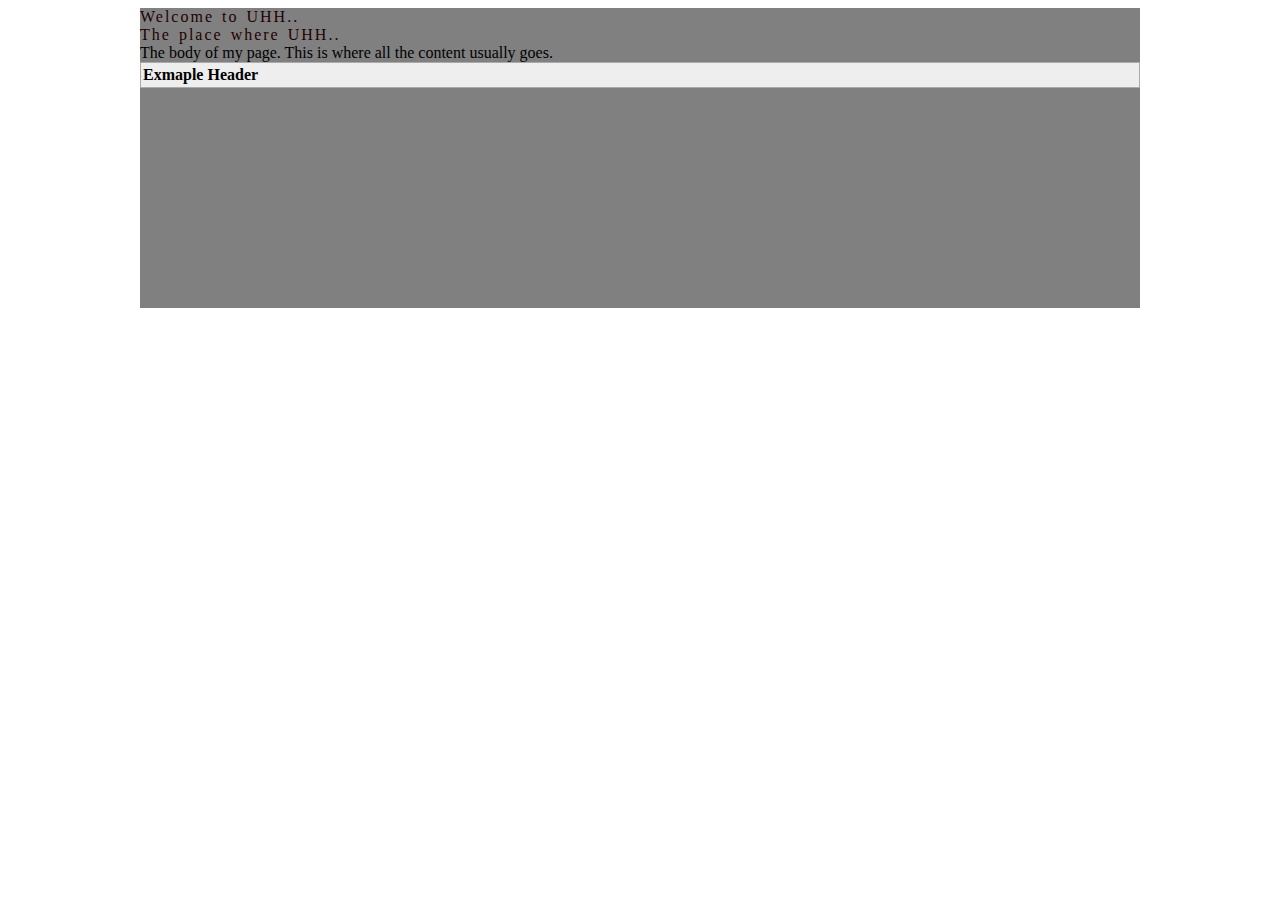
<file: index.html>
<!DOCTYPE html>
<html lang="en">
<head>
    <meta charset="UTF-8">
    <title>Title</title>
  <style>
    table.blueTable {
      border: 1px solid #1C6EA4;
      background-color: #EEEEEE;
      width: 100%;
      text-align: left;
      border-collapse: collapse;
    }
    table.blueTable td, table.blueTable th {
      border: 1px solid #AAAAAA;
      padding: 3px 2px;
    }
    table.blueTable tbody td {
      font-size: 13px;
    }
    table.blueTable tr:nth-child(even) {
      background: #D0E4F5;
    }
    table.blueTable thead {
      background: #1C6EA4;
      background: -moz-linear-gradient(top, #5592bb 0%, #327cad 66%, #1C6EA4 100%);
      background: -webkit-linear-gradient(top, #5592bb 0%, #327cad 66%, #1C6EA4 100%);
      background: linear-gradient(to bottom, #5592bb 0%, #327cad 66%, #1C6EA4 100%);
      border-bottom: 2px solid #444444;
    }
    table.blueTable thead th {
      font-size: 15px;
      font-weight: bold;
      color: #FFFFFF;
      border-left: 2px solid #D0E4F5;
    }
    table.blueTable thead th:first-child {
      border-left: none;
    }

    table.blueTable tfoot {
      font-size: 14px;
      font-weight: bold;
      color: #FFFFFF;
      background: #D0E4F5;
      background: -moz-linear-gradient(top, #dcebf7 0%, #d4e6f6 66%, #D0E4F5 100%);
      background: -webkit-linear-gradient(top, #dcebf7 0%, #d4e6f6 66%, #D0E4F5 100%);
      background: linear-gradient(to bottom, #dcebf7 0%, #d4e6f6 66%, #D0E4F5 100%);
      border-top: 2px solid #444444;
    }
    table.blueTable tfoot td {
      font-size: 14px;
    }
    table.blueTable tfoot .links {
      text-align: right;
    }
    table.blueTable tfoot .links a{
      display: inline-block;
      background: #1C6EA4;
      color: #FFFFFF;
      padding: 2px 8px;
      border-radius: 5px;
    }
    .container {
      width: 1000px;
    margin: auto;
    background-color: grey;
    Height: 300px;
    }
    .head{
      font-family: Georgia, serif;
      font-size: 16px;
      letter-spacing: 2px;
      word-spacing: 2px;
      color: #230000;
      font-weight: normal;
      text-decoration: none;
      font-style: normal;
      font-variant: normal;
      text-transform: none;
      padding: 15px
      height: 250px
    }
    table{
      border: 1px solid black;
    }

  </style>
</head>
<body>
<div class="container">
  <div class="head">
    Welcome to UHH..<br />
The place where UHH..

  </div>
<div class="body">
The body of my page.  This is where all the content usually goes. <br />
  <table class="blueTable">

    <tr>
      <th>Exmaple Header</th>

    </tr>
    </table>
</div>





</body>
</html>
</file>
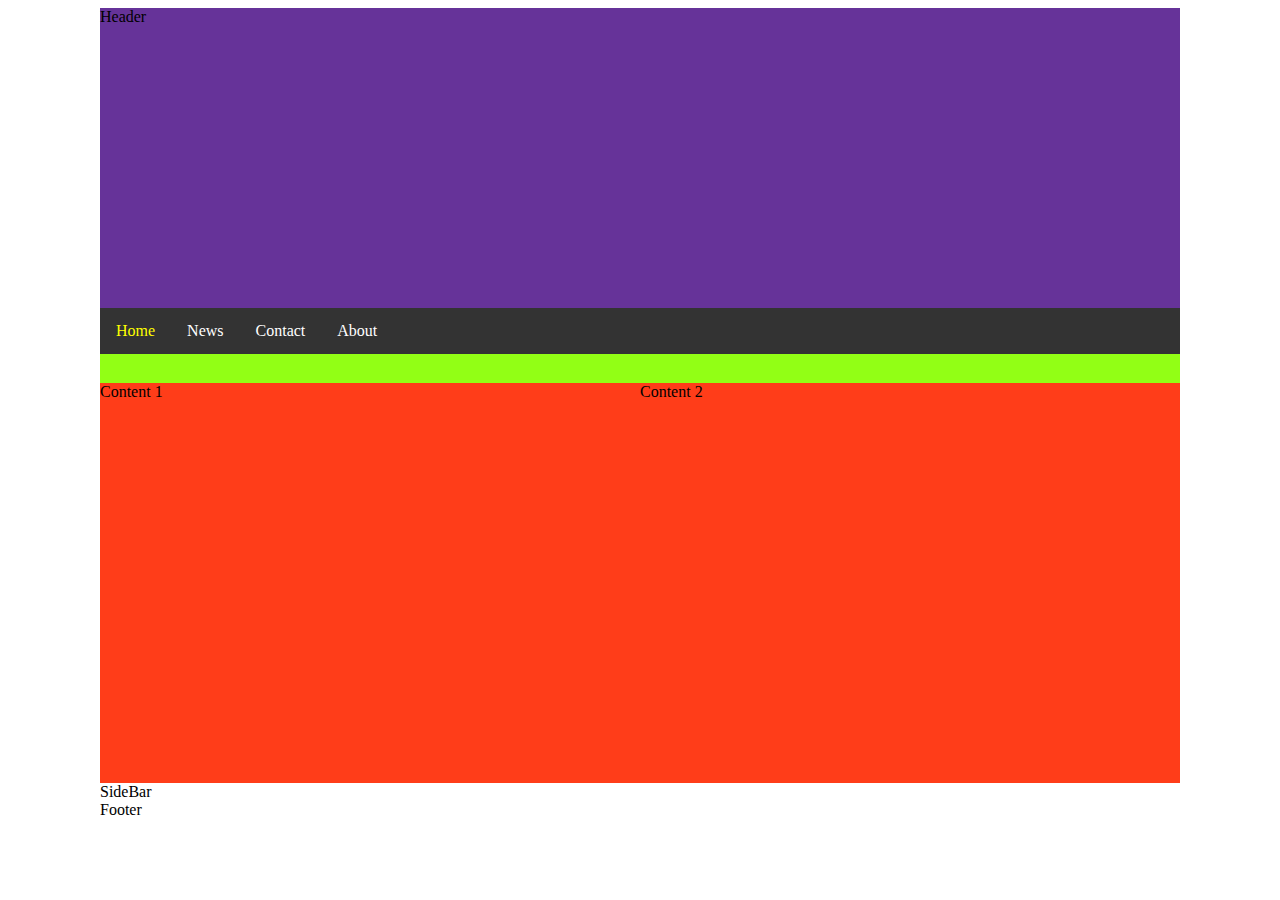
<file: Layout.html>
<!DOCTYPE html>
<html lang="en">
<head>
    <meta charset="UTF-8">
    <title>Basic Layout</title>
  <style>
    .container {
      width: 1080px;
      margin:auto;
    }
    .header{
      width: inherit;
      height: 300px;
      background-color:rebeccapurple;
    }
    .navbar{
      width: inherit;
      height: 75px;
      background-color: #92ff15;
    }
    .content{
      width: 540px;
      height: 400px;
      background-color: #ff3d19;
      float:left;
     }
    .footer{
      width: inherit;
        height: 100%
      background-color: #0904ff;
    }
    ul{
        list-style-type: none;
        margin: 0;
        padding: 0;
        overflow: hidden;
        background-color: #333;
    }
    li{
        float: left;
    }
    li a{
        text-decoration: none;
        color:white;
        display: block;
        padding: 14px 16px;

    }

    Li a:hover{
        background-color: #111;
    }
    .active{
        color: yellow;
    }
  </style>
</head>
<body>
<div class="container">
<div class="header">Header</div>
<div class="navbar">
    <ul>
    <li><a class="active" href="#home">Home</a></li>
    <li><a href="#news">News</a></li>
    <li><a href="#contact">Contact</a></li>
    <li><a href="#about">About</a></li>
</ul>
</div>
<div class="content">Content 1</div>
<div class="content">Content 2</div>
<div class="sidebar">SideBar</div>
<div class="footer">Footer</div>


</body>
</html>
</file>
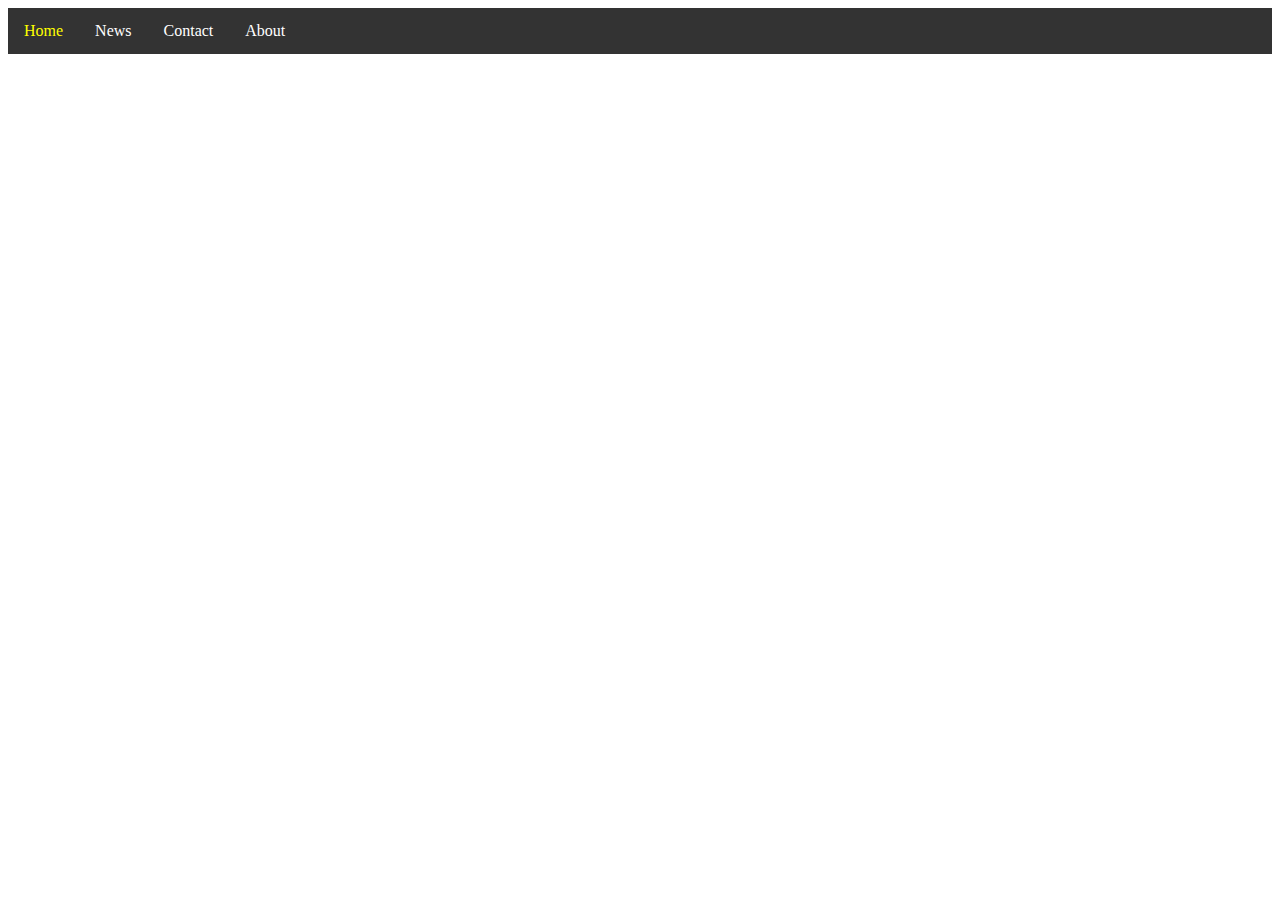
<file: navbar1.html>
<!DOCTYPE html>
<html lang="en">
<head>
    <meta charset="UTF-8">
    <title>Navbar 1</title>
    <style>
        ul{
            list-style-type: none;
            margin: 0;
            padding: 0;
            overflow: hidden;
            background-color: #333;
        }
        li{
            float: left;
        }
        li a{
            text-decoration: none;
            color:white;
            display: block;
            padding: 14px 16px;

        }

        Li a:hover{
            background-color: #111;
        }
        .active{
            color: yellow;
        }
    </style>
</head>
<body>
<ul>
    <li><a class="active" href="#home">Home</a></li>
    <li><a href="#news">News</a></li>
    <li><a href="#contact">Contact</a></li>
    <li><a href="#about">About</a></li>
</ul>
</body>
</html>
</file>
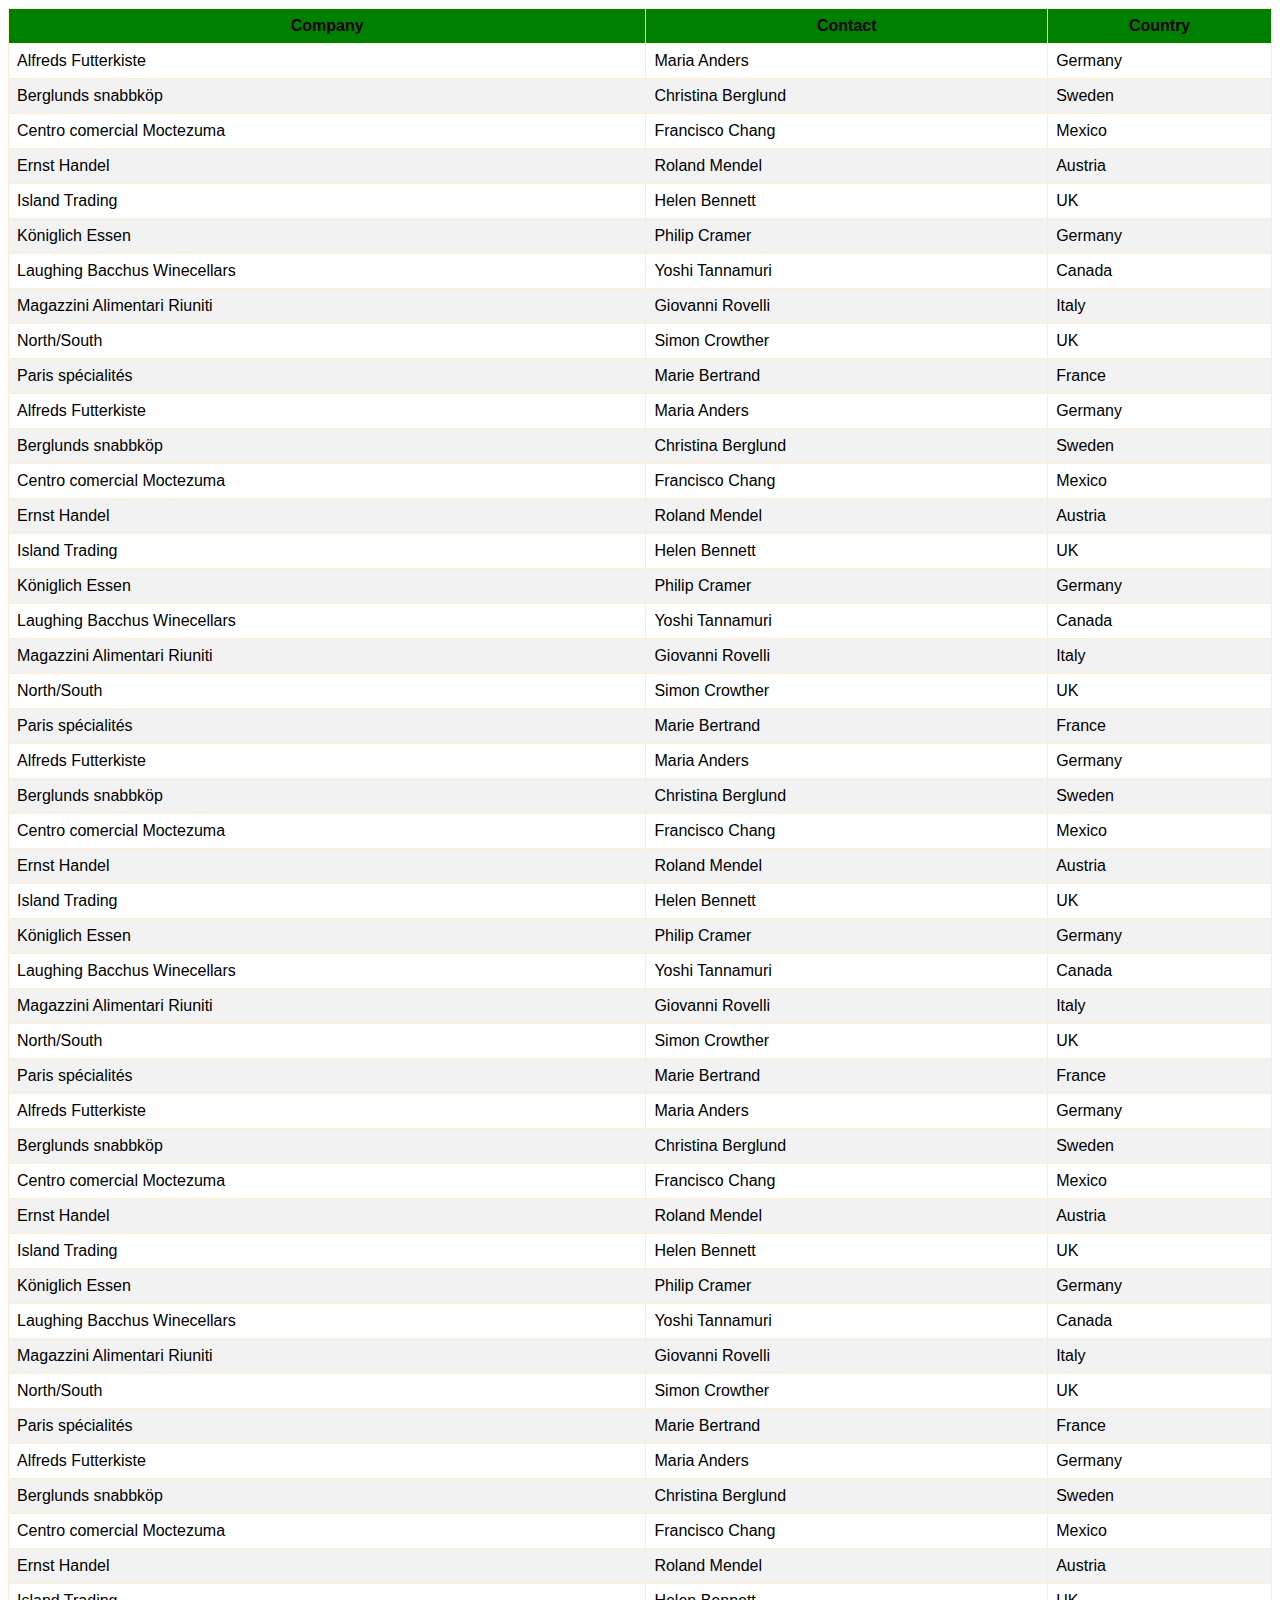
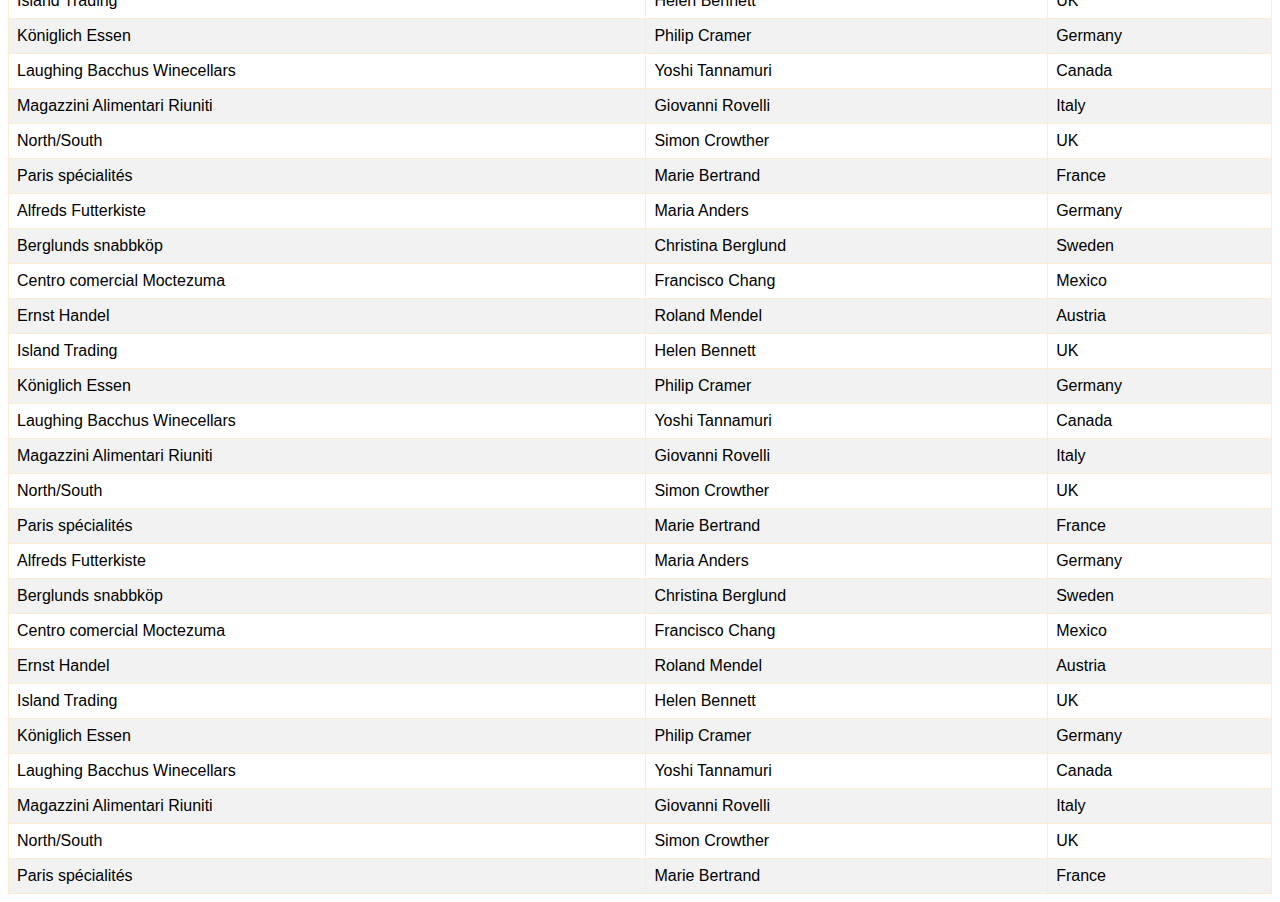
<file: Tables.html>
<!DOCTYPE html>
<html lang="en">
<head>
  <meta charset="UTF-8">
  <title>Table Styles</title>
  <style>

     #customers tr:hover {
       background-color: rebeccapurple;
     }

     #customers{
       border-collapse: collapse;
       font-family: Arial,Helvetica, sans-serif;
       width: 100%;
     }
     #customers td, #customers th{
       border: solid 1px blanchedalmond;
       padding: 8px;
     }

     #customers th{
       background-color: green;
     }

     #customers tr:nth-child(even){
       background-color: #f2f2f2;
     }

  </style>



</head>
<body>
<table id="customers">
  <thead>
  <tr>
    <th>Company</th>
    <th>Contact</th>
    <th>Country</th>
  </tr>
  </thead>
  <tr>
    <td>Alfreds Futterkiste</td>
    <td>Maria Anders</td>
    <td>Germany</td>
  </tr>
  <tr>
    <td>Berglunds snabbköp</td>
    <td>Christina Berglund</td>
    <td>Sweden</td>
  </tr>
  <tr>
    <td>Centro comercial Moctezuma</td>
    <td>Francisco Chang</td>
    <td>Mexico</td>
  </tr>
  <tr>
    <td>Ernst Handel</td>
    <td>Roland Mendel</td>
    <td>Austria</td>
  </tr>
  <tr>
    <td>Island Trading</td>
    <td>Helen Bennett</td>
    <td>UK</td>
  </tr>
  <tr>
    <td>Königlich Essen</td>
    <td>Philip Cramer</td>
    <td>Germany</td>
  </tr>
  <tr>
    <td>Laughing Bacchus Winecellars</td>
    <td>Yoshi Tannamuri</td>
    <td>Canada</td>
  </tr>
  <tr>
    <td>Magazzini Alimentari Riuniti</td>
    <td>Giovanni Rovelli</td>
    <td>Italy</td>
  </tr>
  <tr>
    <td>North/South</td>
    <td>Simon Crowther</td>
    <td>UK</td>
  </tr>
  <tr>
    <td>Paris spécialités</td>
    <td>Marie Bertrand</td>
    <td>France</td>
  </tr>
  <tr>
    <td>Alfreds Futterkiste</td>
    <td>Maria Anders</td>
    <td>Germany</td>
  </tr>
  <tr>
    <td>Berglunds snabbköp</td>
    <td>Christina Berglund</td>
    <td>Sweden</td>
  </tr>
  <tr>
    <td>Centro comercial Moctezuma</td>
    <td>Francisco Chang</td>
    <td>Mexico</td>
  </tr>
  <tr>
    <td>Ernst Handel</td>
    <td>Roland Mendel</td>
    <td>Austria</td>
  </tr>
  <tr>
    <td>Island Trading</td>
    <td>Helen Bennett</td>
    <td>UK</td>
  </tr>
  <tr>
    <td>Königlich Essen</td>
    <td>Philip Cramer</td>
    <td>Germany</td>
  </tr>
  <tr>
    <td>Laughing Bacchus Winecellars</td>
    <td>Yoshi Tannamuri</td>
    <td>Canada</td>
  </tr>
  <tr>
    <td>Magazzini Alimentari Riuniti</td>
    <td>Giovanni Rovelli</td>
    <td>Italy</td>
  </tr>
  <tr>
    <td>North/South</td>
    <td>Simon Crowther</td>
    <td>UK</td>
  </tr>
  <tr>
    <td>Paris spécialités</td>
    <td>Marie Bertrand</td>
    <td>France</td>
  </tr>
  <tr>
    <td>Alfreds Futterkiste</td>
    <td>Maria Anders</td>
    <td>Germany</td>
  </tr>
  <tr>
    <td>Berglunds snabbköp</td>
    <td>Christina Berglund</td>
    <td>Sweden</td>
  </tr>
  <tr>
    <td>Centro comercial Moctezuma</td>
    <td>Francisco Chang</td>
    <td>Mexico</td>
  </tr>
  <tr>
    <td>Ernst Handel</td>
    <td>Roland Mendel</td>
    <td>Austria</td>
  </tr>
  <tr>
    <td>Island Trading</td>
    <td>Helen Bennett</td>
    <td>UK</td>
  </tr>
  <tr>
    <td>Königlich Essen</td>
    <td>Philip Cramer</td>
    <td>Germany</td>
  </tr>
  <tr>
    <td>Laughing Bacchus Winecellars</td>
    <td>Yoshi Tannamuri</td>
    <td>Canada</td>
  </tr>
  <tr>
    <td>Magazzini Alimentari Riuniti</td>
    <td>Giovanni Rovelli</td>
    <td>Italy</td>
  </tr>
  <tr>
    <td>North/South</td>
    <td>Simon Crowther</td>
    <td>UK</td>
  </tr>
  <tr>
    <td>Paris spécialités</td>
    <td>Marie Bertrand</td>
    <td>France</td>
  </tr>
  <tr>
    <td>Alfreds Futterkiste</td>
    <td>Maria Anders</td>
    <td>Germany</td>
  </tr>
  <tr>
    <td>Berglunds snabbköp</td>
    <td>Christina Berglund</td>
    <td>Sweden</td>
  </tr>
  <tr>
    <td>Centro comercial Moctezuma</td>
    <td>Francisco Chang</td>
    <td>Mexico</td>
  </tr>
  <tr>
    <td>Ernst Handel</td>
    <td>Roland Mendel</td>
    <td>Austria</td>
  </tr>
  <tr>
    <td>Island Trading</td>
    <td>Helen Bennett</td>
    <td>UK</td>
  </tr>
  <tr>
    <td>Königlich Essen</td>
    <td>Philip Cramer</td>
    <td>Germany</td>
  </tr>
  <tr>
    <td>Laughing Bacchus Winecellars</td>
    <td>Yoshi Tannamuri</td>
    <td>Canada</td>
  </tr>
  <tr>
    <td>Magazzini Alimentari Riuniti</td>
    <td>Giovanni Rovelli</td>
    <td>Italy</td>
  </tr>
  <tr>
    <td>North/South</td>
    <td>Simon Crowther</td>
    <td>UK</td>
  </tr>
  <tr>
    <td>Paris spécialités</td>
    <td>Marie Bertrand</td>
    <td>France</td>
  </tr>
  <tr>
    <td>Alfreds Futterkiste</td>
    <td>Maria Anders</td>
    <td>Germany</td>
  </tr>
  <tr>
    <td>Berglunds snabbköp</td>
    <td>Christina Berglund</td>
    <td>Sweden</td>
  </tr>
  <tr>
    <td>Centro comercial Moctezuma</td>
    <td>Francisco Chang</td>
    <td>Mexico</td>
  </tr>
  <tr>
    <td>Ernst Handel</td>
    <td>Roland Mendel</td>
    <td>Austria</td>
  </tr>
  <tr>
    <td>Island Trading</td>
    <td>Helen Bennett</td>
    <td>UK</td>
  </tr>
  <tr>
    <td>Königlich Essen</td>
    <td>Philip Cramer</td>
    <td>Germany</td>
  </tr>
  <tr>
    <td>Laughing Bacchus Winecellars</td>
    <td>Yoshi Tannamuri</td>
    <td>Canada</td>
  </tr>
  <tr>
    <td>Magazzini Alimentari Riuniti</td>
    <td>Giovanni Rovelli</td>
    <td>Italy</td>
  </tr>
  <tr>
    <td>North/South</td>
    <td>Simon Crowther</td>
    <td>UK</td>
  </tr>
  <tr>
    <td>Paris spécialités</td>
    <td>Marie Bertrand</td>
    <td>France</td>
  </tr>
  <tr>
    <td>Alfreds Futterkiste</td>
    <td>Maria Anders</td>
    <td>Germany</td>
  </tr>
  <tr>
    <td>Berglunds snabbköp</td>
    <td>Christina Berglund</td>
    <td>Sweden</td>
  </tr>
  <tr>
    <td>Centro comercial Moctezuma</td>
    <td>Francisco Chang</td>
    <td>Mexico</td>
  </tr>
  <tr>
    <td>Ernst Handel</td>
    <td>Roland Mendel</td>
    <td>Austria</td>
  </tr>
  <tr>
    <td>Island Trading</td>
    <td>Helen Bennett</td>
    <td>UK</td>
  </tr>
  <tr>
    <td>Königlich Essen</td>
    <td>Philip Cramer</td>
    <td>Germany</td>
  </tr>
  <tr>
    <td>Laughing Bacchus Winecellars</td>
    <td>Yoshi Tannamuri</td>
    <td>Canada</td>
  </tr>
  <tr>
    <td>Magazzini Alimentari Riuniti</td>
    <td>Giovanni Rovelli</td>
    <td>Italy</td>
  </tr>
  <tr>
    <td>North/South</td>
    <td>Simon Crowther</td>
    <td>UK</td>
  </tr>
  <tr>
    <td>Paris spécialités</td>
    <td>Marie Bertrand</td>
    <td>France</td>
  </tr>
  <tr>
    <td>Alfreds Futterkiste</td>
    <td>Maria Anders</td>
    <td>Germany</td>
  </tr>
  <tr>
    <td>Berglunds snabbköp</td>
    <td>Christina Berglund</td>
    <td>Sweden</td>
  </tr>
  <tr>
    <td>Centro comercial Moctezuma</td>
    <td>Francisco Chang</td>
    <td>Mexico</td>
  </tr>
  <tr>
    <td>Ernst Handel</td>
    <td>Roland Mendel</td>
    <td>Austria</td>
  </tr>
  <tr>
    <td>Island Trading</td>
    <td>Helen Bennett</td>
    <td>UK</td>
  </tr>
  <tr>
    <td>Königlich Essen</td>
    <td>Philip Cramer</td>
    <td>Germany</td>
  </tr>
  <tr>
    <td>Laughing Bacchus Winecellars</td>
    <td>Yoshi Tannamuri</td>
    <td>Canada</td>
  </tr>
  <tr>
    <td>Magazzini Alimentari Riuniti</td>
    <td>Giovanni Rovelli</td>
    <td>Italy</td>
  </tr>
  <tr>
    <td>North/South</td>
    <td>Simon Crowther</td>
    <td>UK</td>
  </tr>
  <tr>
    <td>Paris spécialités</td>
    <td>Marie Bertrand</td>
    <td>France</td>
  </tr>

</table>
</body>
</html>
</file>
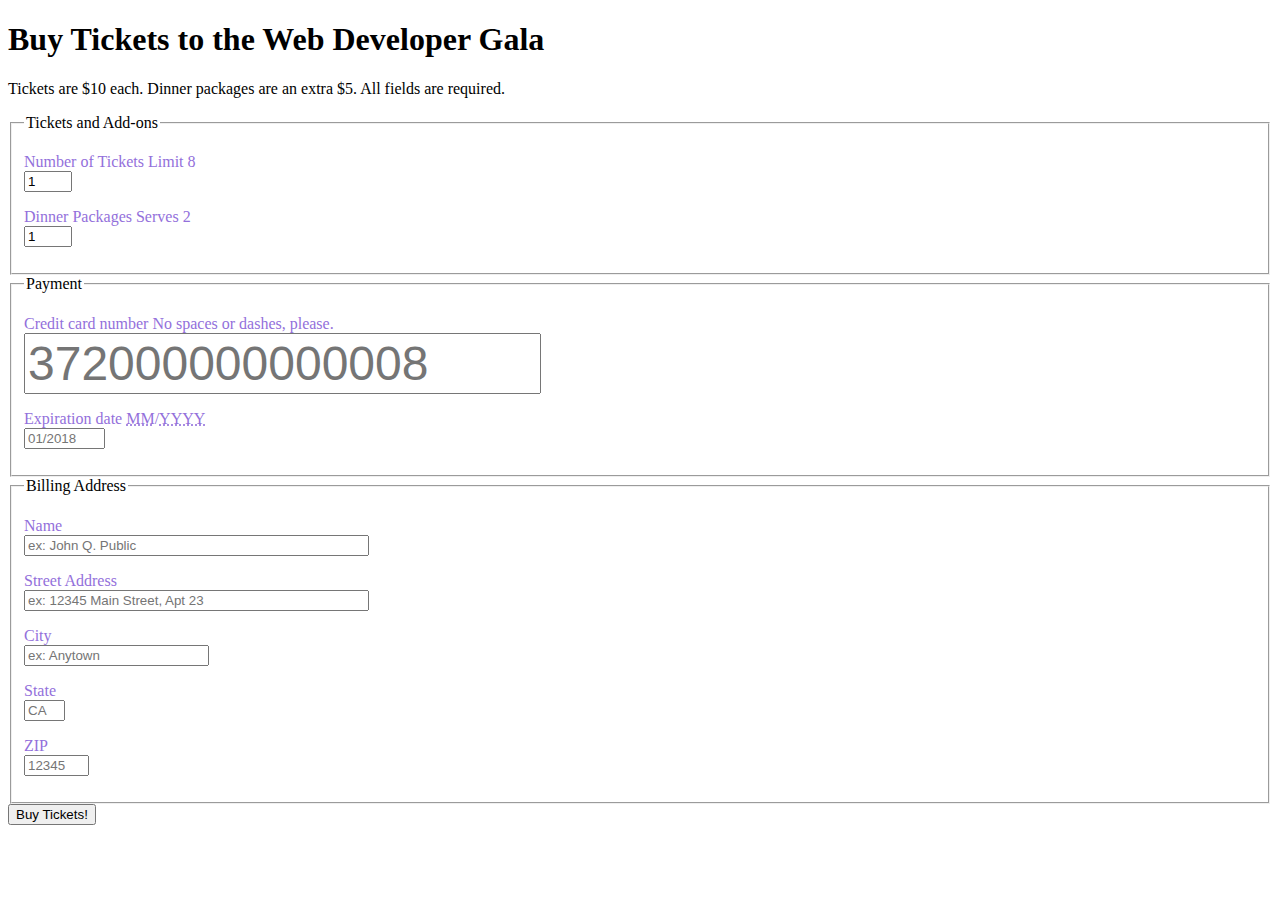
<file: targeting.html>
<!DOCTYPE html>
<html lang="en">
<head>
  <meta charset="UTF-8">
  <title>Title</title>

  <!-- Inline styles go between style tags -->
  <style>
    hi {
      color:red;
    }

    fieldset > p {
      color:mediumpurple;
    }

    #ccn{
      font-size: xxx-large;
    }


    label ~ input{
      clear:both;
      display:block;
    }

    /*attribute selector*/
    input[type="text"]{

    }
  </style>


</head>
<body>

  <h1>Buy Tickets to the Web Developer Gala</h1>
  <p>Tickets are $10 each. Dinner packages are an extra $5. All fields are required.</p>

  <form method="GET" action="/processor">
  <fieldset>
    <legend>Tickets and Add-ons</legend>

    <p>
      <label for="tixQuantity">Number of Tickets</label>
      <span class="help">Limit 8</span>
      <input type="number" value="1" name="quantity" id="tixQuantity" step="1" min="1" max="8">
    </p>

    <p>
      <label for="dinQuantity">Dinner Packages</label>
      <span class="help">Serves 2</span>
      <input type="number" value="1" name="quantity" id="dinQuantity" step="1" min="1" max="8">
    </p>

  </fieldset>
  <fieldset>
    <legend>Payment</legend>
    <p>
      <label for="ccn">Credit card number</label>
      <span class="help">No spaces or dashes, please.</span>
      <input type="text" id="ccn" name="ccn" placeholder="372000000000008" maxlength="16" size="16">
    </p>
    <p>
      <label for="expiration">Expiration date</label>
      <span class="help"><abbr title="Two-digit month">MM</abbr>/<abbr title="Four-digit Year">YYYY</abbr></span>
      <input type="text" id="expiration" name="expiration" placeholder="01/2018" maxlength="7" size="7">
    </p>

  </fieldset>
  <fieldset>
    <legend>Billing Address</legend>
    <p>
      <label for="name">Name</label>
      <input type="text" id="name" name="name" placeholder="ex: John Q. Public" size="40">
    </p>
    <p>
      <label for="street_address">Street Address</label>
      <input type="text" id="street_address" name="street_address" placeholder="ex: 12345 Main Street, Apt 23" size="40">
    </p>

    <p>
      <label for="city">City</label>
      <input type="text" id="city" name="city" placeholder="ex: Anytown">
    </p>

    <p>
      <label for="state">State</label>
      <input type="text" id="state" name="state" placeholder="CA" maxlength="2" pattern="[A-W]{2}" size="2">
    </p>

    <p>
      <label for="zip">ZIP</label>
      <input type="text" id="zip" name="zip" placeholder="12345" maxlength="5" pattern="0-9{5}" size="5">
    </p>
  </fieldset>

  <button type="submit">Buy Tickets!</button>
</form>
</body>
</html>
</file>
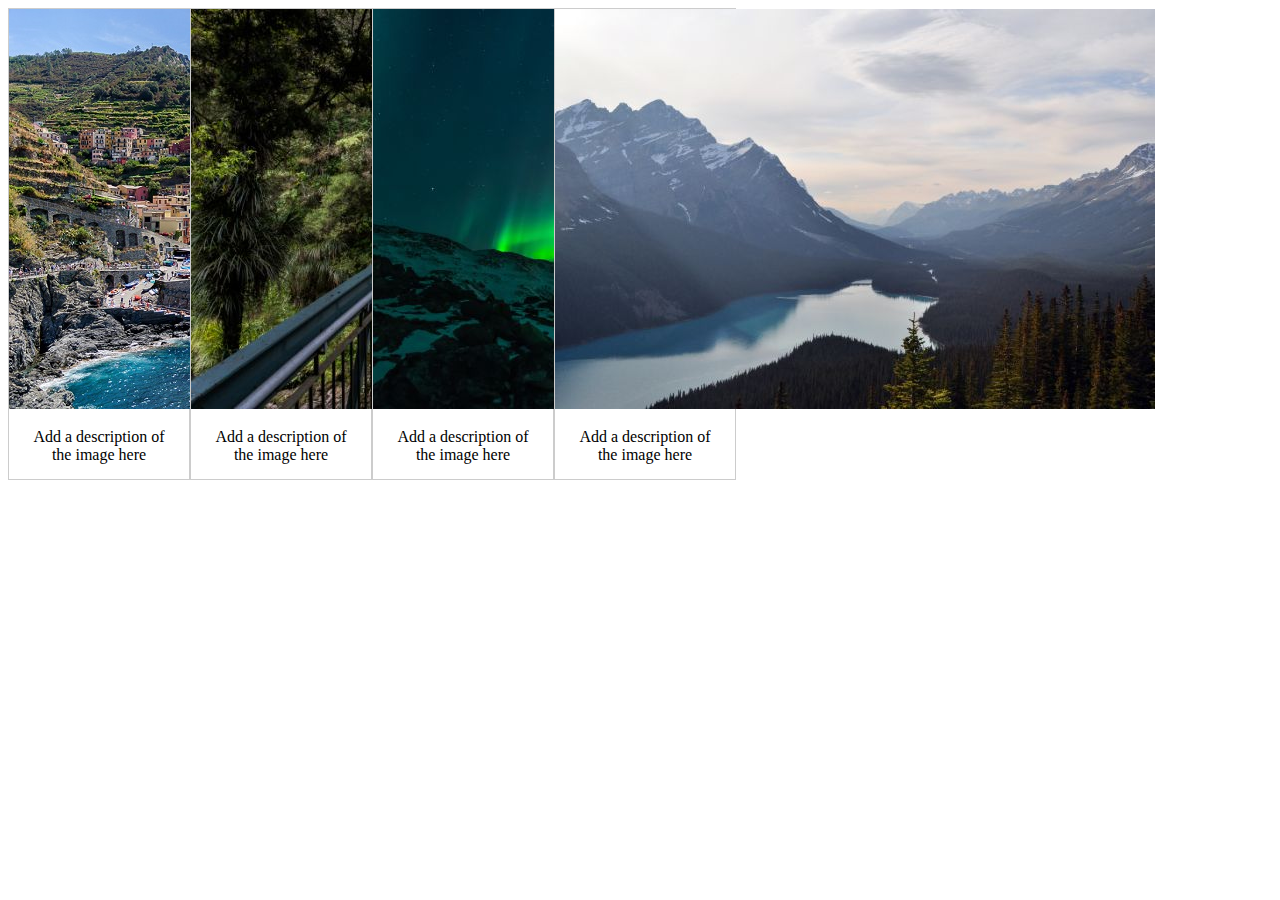
<file: Gallery/Gallery.html>
<!DOCTYPE html>
<html>
<head>
  <style>
    div.gallery{
      margin: px;
      border: 1px solid #ccc;
      float: left;
      width: 180px;
    }
    div.gallery:hover{
      border: 1px solid #777;
    }
    div.gallery img{
      width: 100%
      height: auto;
    }

    div.desc{
      padding: 15px;
      text-align: center;

    }


  </style>
</head>
<body>

<div class="gallery">
  <a target="_blank" href="img_5terre.jpg">
    <img src="img_5terre.jpg" alt="Cinque Terre" width="600" height="400">
  </a>
  <div class="desc">Add a description of the image here</div>
</div>

<div class="gallery">
  <a target="_blank" href="img_forest.jpg">
    <img src="img_forest.jpg" alt="Forest" width="600" height="400">
  </a>
  <div class="desc">Add a description of the image here</div>
</div>

<div class="gallery">
  <a target="_blank" href="img_lights.jpg">
    <img src="img_lights.jpg" alt="Northern Lights" width="600" height="400">
  </a>
  <div class="desc">Add a description of the image here</div>
</div>

<div class="gallery">
  <a target="_blank" href="img_mountains.jpg">
    <img src="img_mountains.jpg" alt="Mountains" width="600" height="400">
  </a>
  <div class="desc">Add a description of the image here</div>
</div>

</body>
</html>
</file>
